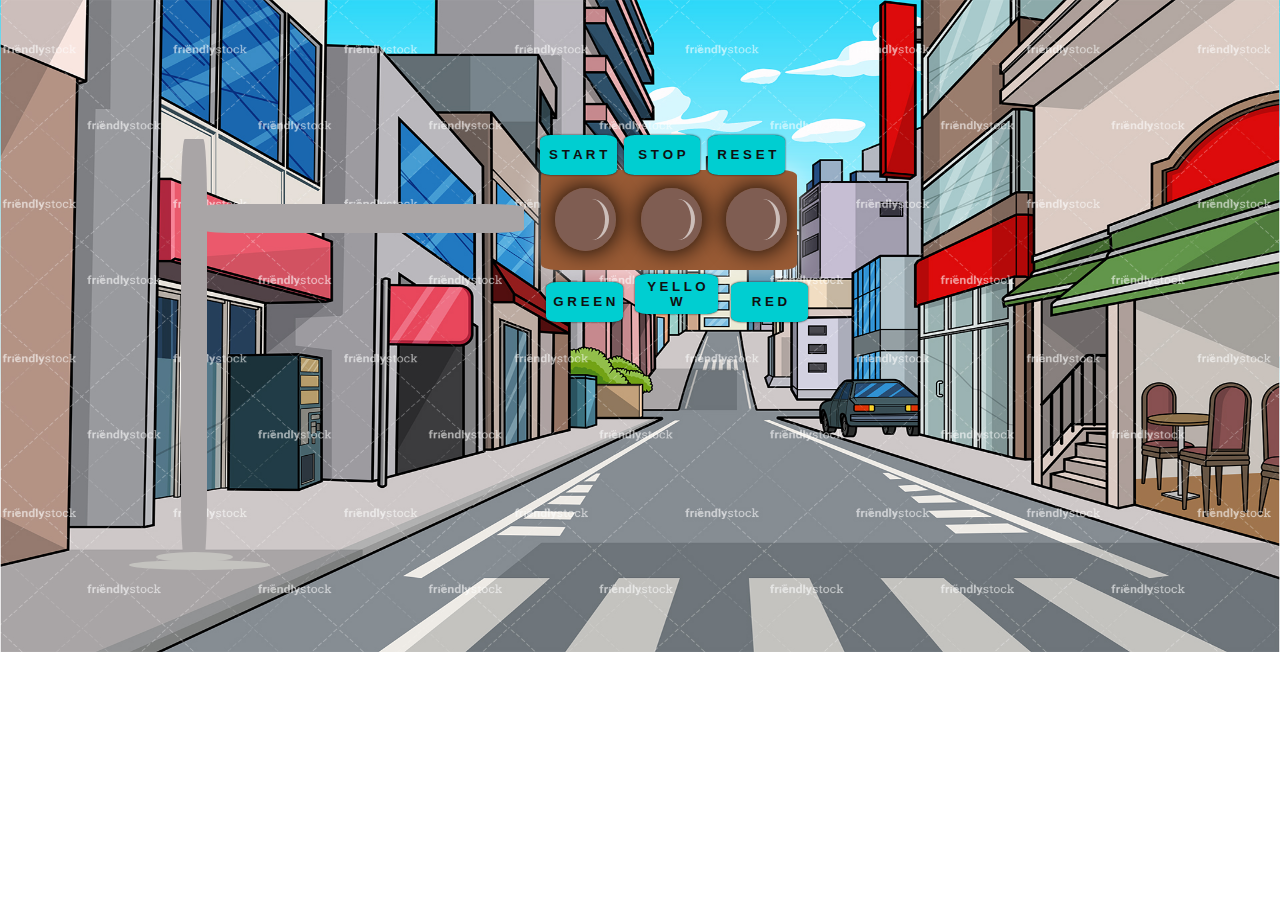
<file: index.html>
<!DOCTYPE html>
<html lang="en">
<head>
    <meta charset="UTF-8">
    <meta name="viewport" content="width=device-width, initial-scale=1.0">
    <title>Document</title>
    <script src="./index.js"></script>
    <link href="./index.css" type="text/css" rel="stylesheet" />
</head>
<body>
    <div id="backimg">
        <img id="img" src="./pics/citystreet.jpg" />
        <div id="control">
    <div id="main">
        <div id="red">
            
        </div>
        <div id="yellow">
            
        </div>
        <div id="green">
            
        </div>
    </div>
    <div id="rod"></div>
    <div id="rod2"></div>
    <div id="base"></div>
    <div id="base2"></div>
    </div>
    </div>
    <button id="stop" onclick="stop()"><b>R E D</b></button>
    <button id="readytogo" onclick="readytogo()"><b>Y E L L O W</b></button>
    <button id="gogogo" onclick="gogogo()"><b>G R E E N</b></button>
    <button id="start" onclick="redd()"><b>S T A R T</b></button>
    <button id="stopp" onclick="stop()"><b>S T O P</b></button>
    <button id="reset" onclick="reset()"><b>R E S E T</b></button>
</body>
</html>
</file>
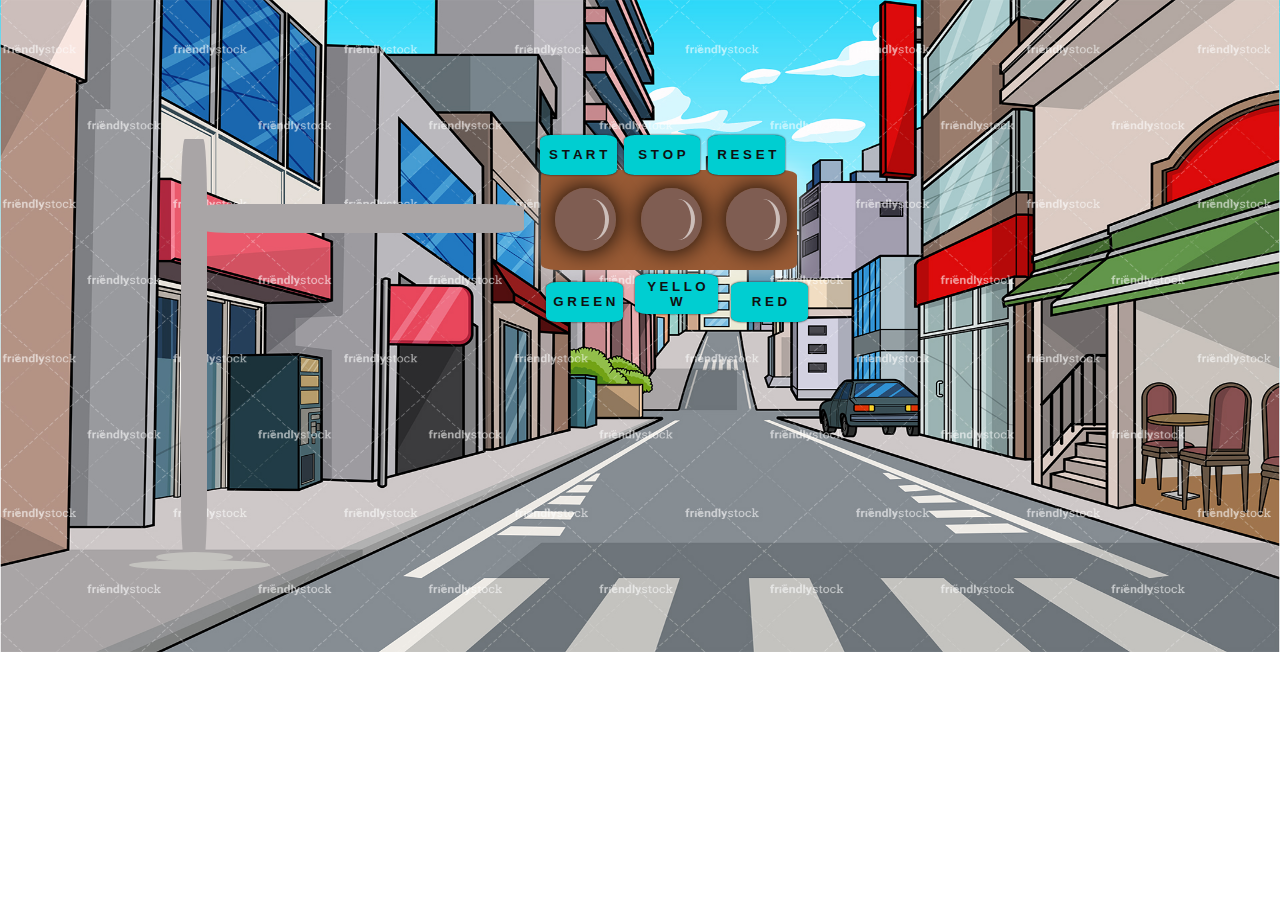
<file: JS control system/main.html>
<!DOCTYPE html>
<html lang="en">
<head>
    <meta charset="UTF-8">
    <meta name="viewport" content="width=device-width, initial-scale=1.0">
    <title>Document</title>
    <script src="./mains.js"></script>
    <link href="./mainss.css" type="text/css" rel="stylesheet" />
</head>
<body>
    <div id="backimg">
        <img id="img" src="./pics/citystreet.jpg" />
        <div id="control">
    <div id="main">
        <div id="red">
            
        </div>
        <div id="yellow">
            
        </div>
        <div id="green">
            
        </div>
    </div>
    <div id="rod"></div>
    <div id="rod2"></div>
    <div id="base"></div>
    <div id="base2"></div>
    </div>
    </div>
    <button id="stop" onclick="stop()"><b>R E D</b></button>
    <button id="readytogo" onclick="readytogo()"><b>Y E L L O W</b></button>
    <button id="gogogo" onclick="gogogo()"><b>G R E E N</b></button>
    <button id="start" onclick="redd()"><b>S T A R T</b></button>
    <button id="stopp" onclick="stop()"><b>S T O P</b></button>
    <button id="reset" onclick="reset()"><b>R E S E T</b></button>
</body>
</html>
</file>
<file: index.css>
body
{
    padding: 0%;
    margin: 0%;
}

#main
{
    background-color: #995B35;
    width: 20%;
    height: 100px;
    border-radius: 6%;
    position: relative;
    left: 541px;
    top: 100px;
    box-shadow: 0px 0px 25px rgba(255, 255, 255, 0.65);
}
#red
{
    background-color: rgba(117, 94, 94, 0.72);
    width: 24%;
    height: 63px;
    border-radius: 50%;
    position: relative;
    top: 18px;
    left: 185px;
    box-shadow: 0px 0px 25px currentColor;
}
#yellow
{
    background-color: rgba(117, 94, 94, 0.72);
    width: 24%;
    height: 63px;
    border-radius: 50%;
    position: relative;
    top: -45px;
    left: 100px;
    box-shadow: 0px 0px 25px currentColor;
}
#green
{
    background-color: rgba(117, 94, 94, 0.72);
    width: 24%;
    height: 63px;
    border-radius: 50%;
    position: relative;
    top: -108px;
    left: 14px;
    box-shadow: 0px 0px 25px currentColor;
}
#rod
{
    background-color: #A9A5A6;
    width: 2%;
    height: 423px;
    position: relative;
    top: -31px;
    left: 181px;
    border-radius: 15%;
    box-shadow: 0px 0px 25px rgba(255, 255, 255, 0);
}
#rod2
{
    background-color: #A9A5A6;
    width: 25.4%;
    height: 29px;
    position: relative;
    top: -389px;
    left: 199px;
    border-radius: 12%;
    box-shadow: 0px 0px 25px rgba(255, 255, 255, 0);
}
#base
{
    background-color: #C4C3BF;
    width: 6%;
    height: 10px;
    position: relative;
    left: 156px;
    top: -70px;
    border-radius: 50%;
    box-shadow: 0px 0px 25px rgba(255, 255, 255, 0);
}
#base2
{
    background-color: #C4C3BF;
    width: 11%;
    height: 10px;
    position: relative;
    left: 129px;
    top: -72px;
    border-radius: 50%;
    box-shadow: 0px 0px 25px rgba(255, 255, 255, 0);
}
#backimg
{
    width: 100%;
    height: 652px;
}
#img
{
    width: 100%;
    height: 652px;
}
#control
{
    position: relative;
    top: -586px;
    width: 100%;
    height: 518px;
}
#red:after
{
    border-right: 4px solid rgba(255,255,255,0.6);
    border-radius: 50%;
    width: 30px;
    height: 41px;
    position: absolute;
    top: 11px;
    left: 20px;
    content: '';
}
#yellow:after
{
    border-right: 4px solid rgba(255,255,255,0.6);
    border-radius: 50%;
    width: 30px;
    height: 41px;
    position: absolute;
    top: 11px;
    left: 20px;
    content: '';
}
#green:after
{
    border-right: 4px solid rgba(255,255,255,0.6);
    border-radius: 50%;
    width: 30px;
    height: 41px;
    position: absolute;
    top: 11px;
    left: 20px;
    content: '';
}
#stop
{
    position: relative;
    top: -378px;
    left: 731px;
    color: #101010;
    height: 40px;
    width: 6%;
    background-color: darkturquoise;
    border-radius: 14%;
    box-shadow: 0px 0px 2px;
    border: powderblue;
    font-family: sans-serif;
}
#readytogo
{
    position: relative;
    top: -378px;
    left: 554px;
    color: #101010;
    height: 40px;
    width: 6.5%;
    background-color: darkturquoise;
    border-radius: 14%;
    box-shadow: 0px 0px 2px;
    border: powderblue;
    font-family: sans-serif;
}
#gogogo
{
    position: relative;
    top: -378px;
    left: 378px;
    color: #101010;
    height: 40px;
    width: 6%;
    background-color: darkturquoise;
    border-radius: 14%;
    box-shadow: 0px 0px 2px;
    border: powderblue;
    font-family: sans-serif;
}
#start
{
    position: relative;
    top: -525px;
    left: 291px;
    color: #101010;
    height: 40px;
    width: 6%;
    background-color: darkturquoise;
    border-radius: 14%;
    box-shadow: 0px 0px 2px;
    border: powderblue;
    font-family: sans-serif;
}
#stopp
{
    position: relative;
    top: -525px;
    left: 294px;
    color: #101010;
    height: 40px;
    width: 6%;
    background-color: darkturquoise;
    border-radius: 14%;
    box-shadow: 0px 0px 2px;
    border: powderblue;
    font-family: sans-serif;
}
#reset
{
    position: relative;
    top: -525px;
    left: 298px;
    color: #101010;
    height: 40px;
    width: 6%;
    background-color: darkturquoise;
    border-radius: 14%;
    box-shadow: 0px 0px 2px;
    border: powderblue;
    font-family: sans-serif;
}
#stop:hover
{
    background-color: #ffffff96;
    box-shadow: 0px 0px 25px rgba(0, 0, 0, 0.53);
}
#readytogo:hover
{
    background-color: #ffffff96;
    box-shadow: 0px 0px 25px rgba(0, 0, 0, 0.53);
}
#gogogo:hover
{
    background-color: #ffffff96;
    box-shadow: 0px 0px 25px rgba(0, 0, 0, 0.53);
}
#start:hover
{
    background-color: #ffffff96;
    box-shadow: 0px 0px 25px rgba(0, 0, 0, 0.53);
}
#stopp:hover
{
    background-color: #ffffff96;
    box-shadow: 0px 0px 25px rgba(0, 0, 0, 0.53);
}
#reset:hover
{
    background-color: #ffffff96;
    box-shadow: 0px 0px 25px rgba(0, 0, 0, 0.53);
}
</file>
<file: JS control system/mainss.css>
body
{
    padding: 0%;
    margin: 0%;
}

#main
{
    background-color: #995B35;
    width: 20%;
    height: 100px;
    border-radius: 6%;
    position: relative;
    left: 541px;
    top: 100px;
    box-shadow: 0px 0px 25px rgba(255, 255, 255, 0.65);
}
#red
{
    background-color: rgba(117, 94, 94, 0.72);
    width: 24%;
    height: 63px;
    border-radius: 50%;
    position: relative;
    top: 18px;
    left: 185px;
    box-shadow: 0px 0px 25px currentColor;
}
#yellow
{
    background-color: rgba(117, 94, 94, 0.72);
    width: 24%;
    height: 63px;
    border-radius: 50%;
    position: relative;
    top: -45px;
    left: 100px;
    box-shadow: 0px 0px 25px currentColor;
}
#green
{
    background-color: rgba(117, 94, 94, 0.72);
    width: 24%;
    height: 63px;
    border-radius: 50%;
    position: relative;
    top: -108px;
    left: 14px;
    box-shadow: 0px 0px 25px currentColor;
}
#rod
{
    background-color: #A9A5A6;
    width: 2%;
    height: 423px;
    position: relative;
    top: -31px;
    left: 181px;
    border-radius: 15%;
    box-shadow: 0px 0px 25px rgba(255, 255, 255, 0);
}
#rod2
{
    background-color: #A9A5A6;
    width: 25.4%;
    height: 29px;
    position: relative;
    top: -389px;
    left: 199px;
    border-radius: 12%;
    box-shadow: 0px 0px 25px rgba(255, 255, 255, 0);
}
#base
{
    background-color: #C4C3BF;
    width: 6%;
    height: 10px;
    position: relative;
    left: 156px;
    top: -70px;
    border-radius: 50%;
    box-shadow: 0px 0px 25px rgba(255, 255, 255, 0);
}
#base2
{
    background-color: #C4C3BF;
    width: 11%;
    height: 10px;
    position: relative;
    left: 129px;
    top: -72px;
    border-radius: 50%;
    box-shadow: 0px 0px 25px rgba(255, 255, 255, 0);
}
#backimg
{
    width: 100%;
    height: 652px;
}
#img
{
    width: 100%;
    height: 652px;
}
#control
{
    position: relative;
    top: -586px;
    width: 100%;
    height: 518px;
}
#red:after
{
    border-right: 4px solid rgba(255,255,255,0.6);
    border-radius: 50%;
    width: 30px;
    height: 41px;
    position: absolute;
    top: 11px;
    left: 20px;
    content: '';
}
#yellow:after
{
    border-right: 4px solid rgba(255,255,255,0.6);
    border-radius: 50%;
    width: 30px;
    height: 41px;
    position: absolute;
    top: 11px;
    left: 20px;
    content: '';
}
#green:after
{
    border-right: 4px solid rgba(255,255,255,0.6);
    border-radius: 50%;
    width: 30px;
    height: 41px;
    position: absolute;
    top: 11px;
    left: 20px;
    content: '';
}
#stop
{
    position: relative;
    top: -378px;
    left: 731px;
    color: #101010;
    height: 40px;
    width: 6%;
    background-color: darkturquoise;
    border-radius: 14%;
    box-shadow: 0px 0px 2px;
    border: powderblue;
    font-family: sans-serif;
}
#readytogo
{
    position: relative;
    top: -378px;
    left: 554px;
    color: #101010;
    height: 40px;
    width: 6.5%;
    background-color: darkturquoise;
    border-radius: 14%;
    box-shadow: 0px 0px 2px;
    border: powderblue;
    font-family: sans-serif;
}
#gogogo
{
    position: relative;
    top: -378px;
    left: 378px;
    color: #101010;
    height: 40px;
    width: 6%;
    background-color: darkturquoise;
    border-radius: 14%;
    box-shadow: 0px 0px 2px;
    border: powderblue;
    font-family: sans-serif;
}
#start
{
    position: relative;
    top: -525px;
    left: 291px;
    color: #101010;
    height: 40px;
    width: 6%;
    background-color: darkturquoise;
    border-radius: 14%;
    box-shadow: 0px 0px 2px;
    border: powderblue;
    font-family: sans-serif;
}
#stopp
{
    position: relative;
    top: -525px;
    left: 294px;
    color: #101010;
    height: 40px;
    width: 6%;
    background-color: darkturquoise;
    border-radius: 14%;
    box-shadow: 0px 0px 2px;
    border: powderblue;
    font-family: sans-serif;
}
#reset
{
    position: relative;
    top: -525px;
    left: 298px;
    color: #101010;
    height: 40px;
    width: 6%;
    background-color: darkturquoise;
    border-radius: 14%;
    box-shadow: 0px 0px 2px;
    border: powderblue;
    font-family: sans-serif;
}
#stop:hover
{
    background-color: #ffffff96;
    box-shadow: 0px 0px 25px rgba(0, 0, 0, 0.53);
}
#readytogo:hover
{
    background-color: #ffffff96;
    box-shadow: 0px 0px 25px rgba(0, 0, 0, 0.53);
}
#gogogo:hover
{
    background-color: #ffffff96;
    box-shadow: 0px 0px 25px rgba(0, 0, 0, 0.53);
}
#start:hover
{
    background-color: #ffffff96;
    box-shadow: 0px 0px 25px rgba(0, 0, 0, 0.53);
}
#stopp:hover
{
    background-color: #ffffff96;
    box-shadow: 0px 0px 25px rgba(0, 0, 0, 0.53);
}
#reset:hover
{
    background-color: #ffffff96;
    box-shadow: 0px 0px 25px rgba(0, 0, 0, 0.53);
}
</file>
